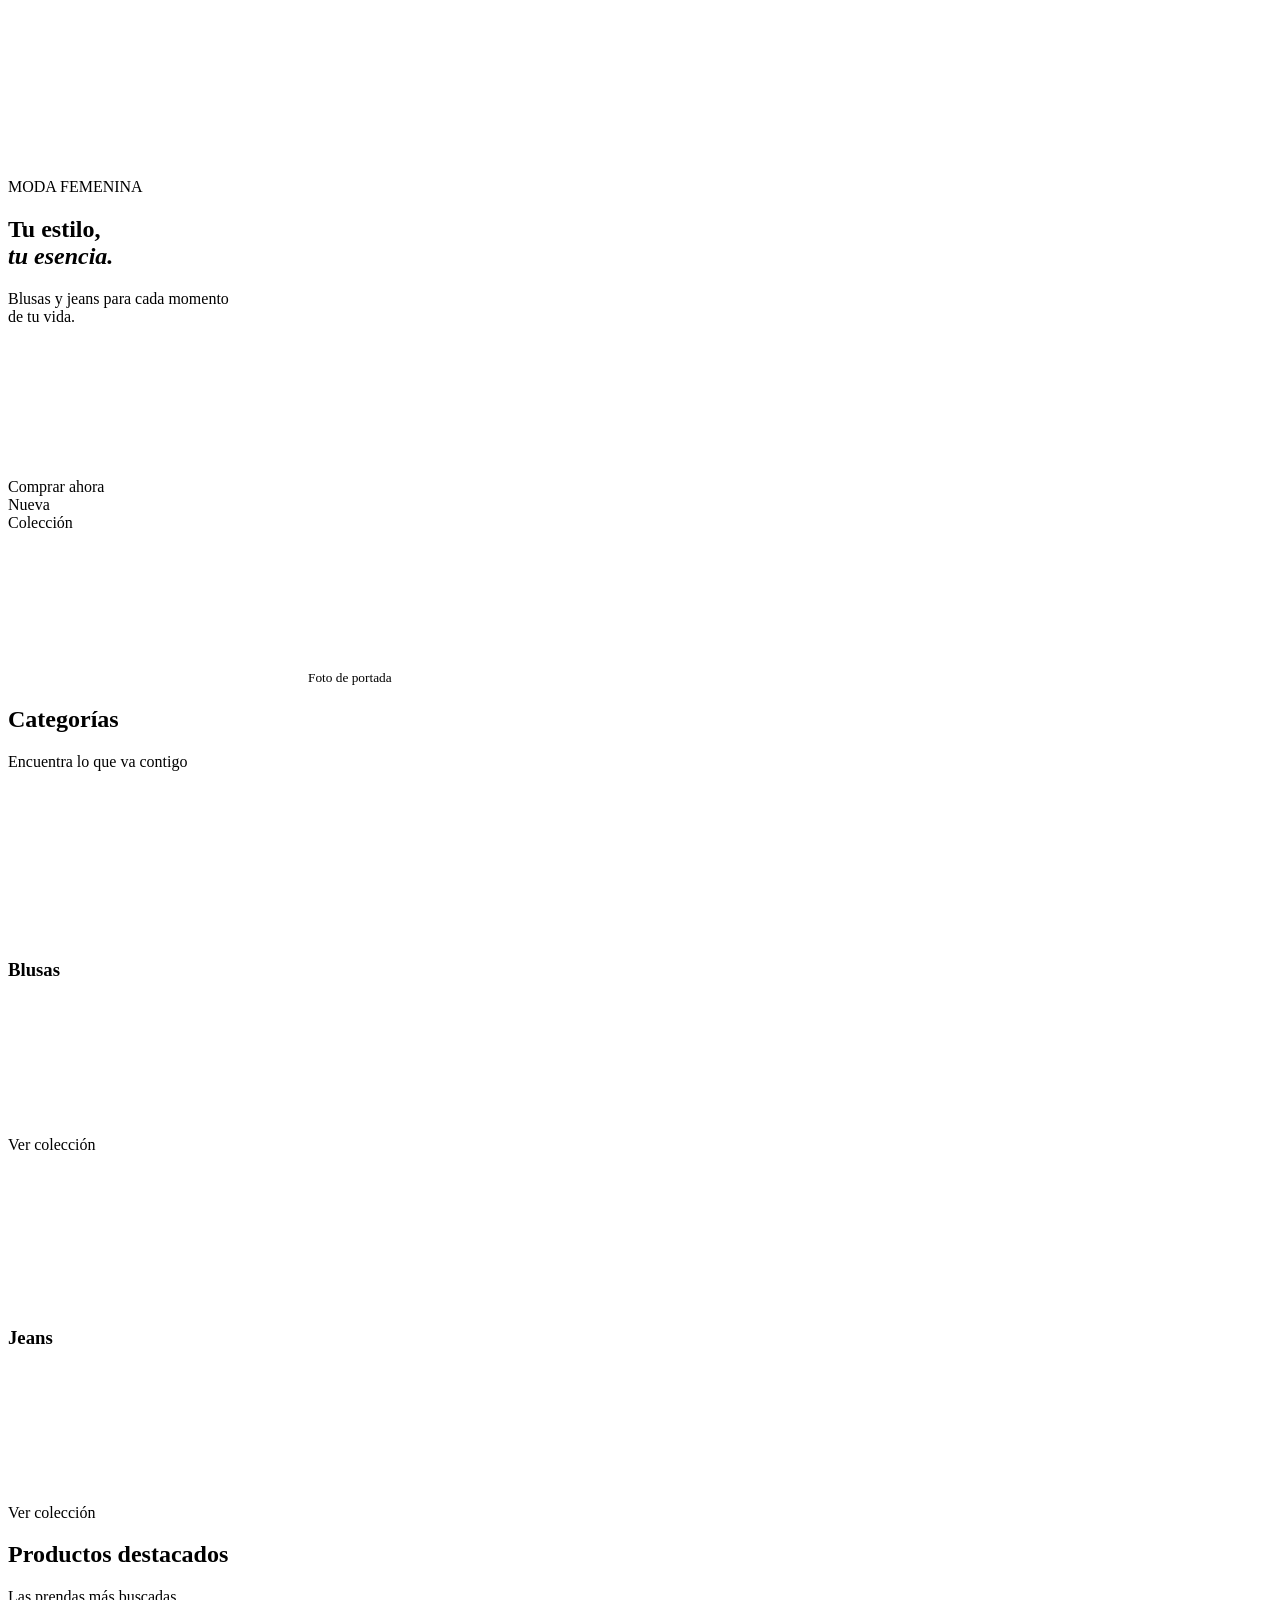
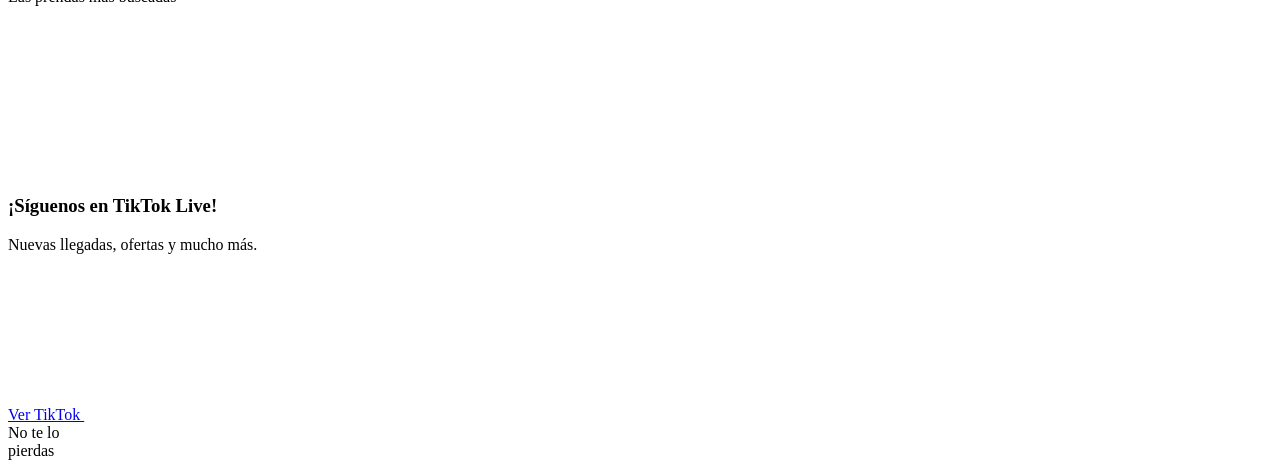
<file: TiendaDayany-actualizado/TiendaDayany-main/grace-by-dayany/target/classes/templates/index.html>
<!DOCTYPE html>
<html lang="es" xmlns:th="http://www.thymeleaf.org">
<head th:replace="~{fragments/layout :: head('Tu estilo, tu esencia')}"></head>
<body>
<svg th:replace="~{fragments/layout :: iconos}"></svg>
<header th:replace="~{fragments/layout :: header(${activo})}"></header>

<main>
    <section class="hero">
        <div class="wrap hero-in">
            <div class="hero-txt">
                <p class="eyebrow">MODA FEMENINA</p>
                <h1>Tu estilo,<br><em>tu esencia.</em></h1>
                <p class="hero-sub">Blusas y jeans para cada momento<br>de tu vida.</p>
                <a th:href="@{/catalogo}" class="btn-primary">Comprar ahora <svg class="ic ic-sm"><use href="#i-arrow-right"/></svg></a>
            </div>
            <div class="hero-img">
                <span class="script hero-script">Nueva<br>Colección</span>
                <div class="hero-arco"><svg class="ic"><use href="#i-hanger"/></svg><small>Foto de portada</small></div>
            </div>
        </div>
    </section>

    <div class="wrap">
        <div th:replace="~{fragments/layout :: beneficios}"></div>

        <h2 class="titulo-seccion"><span>Categorías</span></h2>
        <p class="sub-seccion">Encuentra lo que va contigo</p>
        <div class="categorias">
            <a class="cat cat-blusas" th:href="@{/blusas}">
                <div class="cat-foto"><svg class="ic"><use href="#i-hanger"/></svg></div>
                <div class="cat-info"><h3>Blusas</h3><span class="btn-outline-sm">Ver colección <svg class="ic ic-sm"><use href="#i-arrow-right"/></svg></span></div>
            </a>
            <a class="cat cat-jeans" th:href="@{/jeans}">
                <div class="cat-foto"><svg class="ic"><use href="#i-hanger"/></svg></div>
                <div class="cat-info"><h3>Jeans</h3><span class="btn-outline-sm">Ver colección <svg class="ic ic-sm"><use href="#i-arrow-right"/></svg></span></div>
            </a>
        </div>

        <h2 class="titulo-seccion"><span>Productos destacados</span></h2>
        <p class="sub-seccion">Las prendas más buscadas</p>
        <div class="grid grid-6">
            <th:block th:each="p : ${destacados}">
                <article th:replace="~{fragments/layout :: card(${p})}"></article>
            </th:block>
        </div>

        <section class="banner-tiktok">
            <span class="tt-ico"><svg class="ic"><use href="#i-tiktok"/></svg></span>
            <div>
                <h3>¡Síguenos en TikTok Live!</h3>
                <p>Nuevas llegadas, ofertas y mucho más.</p>
                <a class="btn-primary btn-sm" href="https://www.tiktok.com/" target="_blank" rel="noopener">Ver TikTok <svg class="ic ic-sm"><use href="#i-arrow-right"/></svg></a>
            </div>
            <span class="script">No te lo<br>pierdas</span>
        </section>
    </div>
</main>

<footer th:replace="~{fragments/layout :: footer}"></footer>
<div class="toast" id="toast" role="status"></div>
<script th:src="@{/js/grace.js}"></script>
</body>
</html>
</file>
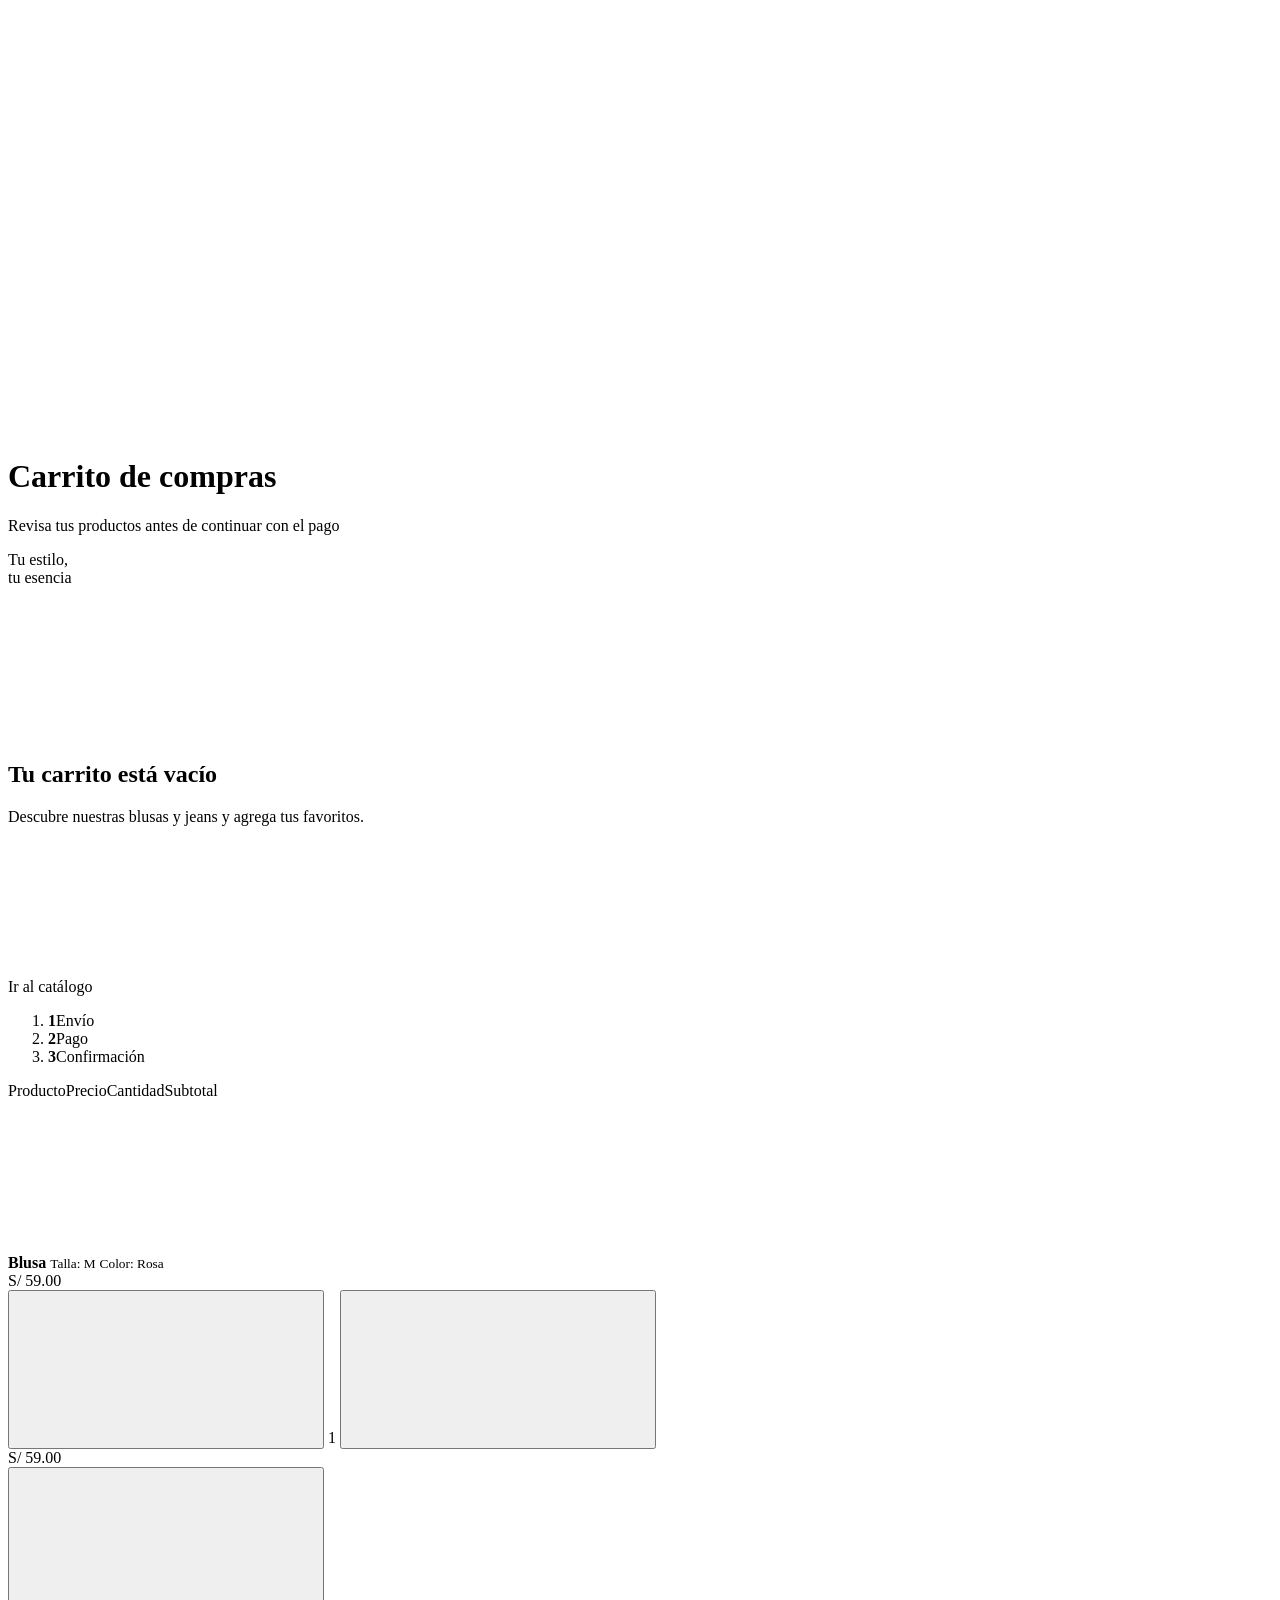
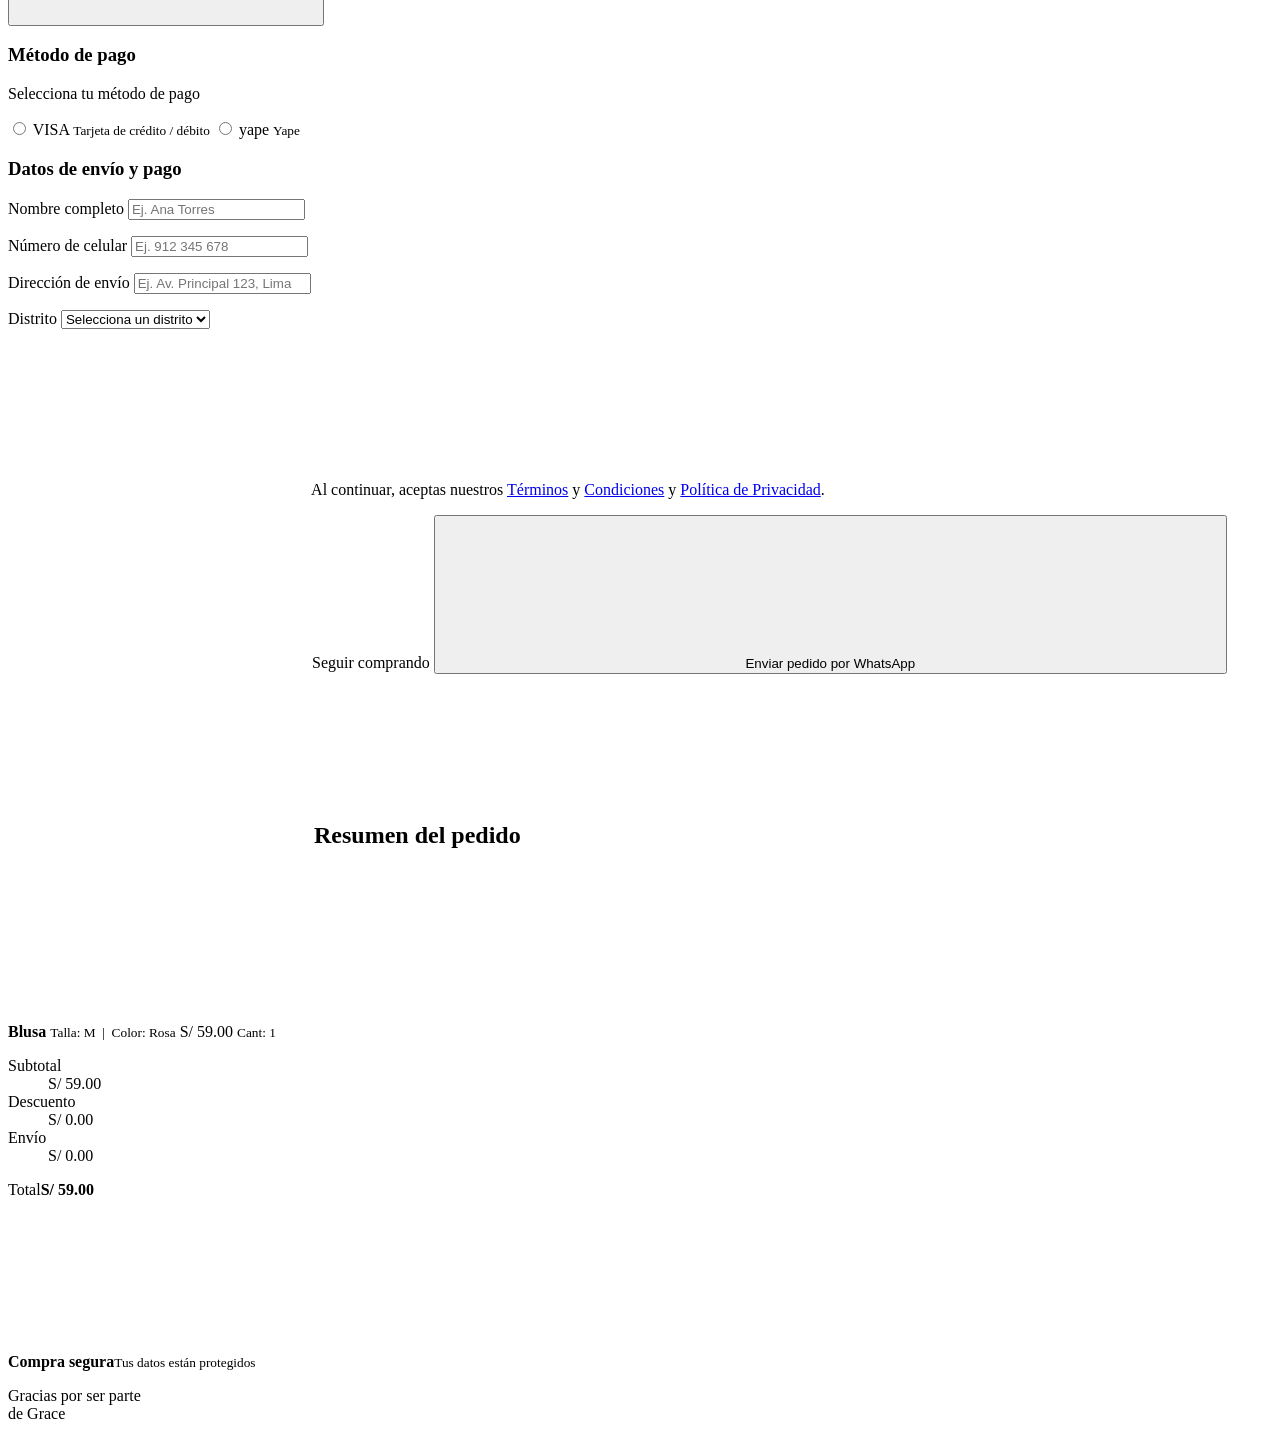
<file: TiendaDayany-actualizado/TiendaDayany-main/grace-by-dayany/target/classes/templates/carrito.html>
<!DOCTYPE html>
<html lang="es" xmlns:th="http://www.thymeleaf.org">
<head th:replace="~{fragments/layout :: head('Carrito de compras')}"></head>
<body>
<svg th:replace="~{fragments/layout :: iconos}"></svg>
<header th:replace="~{fragments/layout :: header(${activo})}"></header>

<main class="wrap">
    <div class="carrito-titulo">
        <a th:href="@{/catalogo}" class="volver" aria-label="Volver al catálogo"><svg class="ic ic-lg"><use href="#i-arrow-left"/></svg></a>
        <div>
            <h1>Carrito de compras <svg class="ic ic-heart-title"><use href="#i-heart"/></svg></h1>
            <p>Revisa tus productos antes de continuar con el pago</p>
        </div>
        <span class="script script-der">Tu estilo,<br>tu esencia</span>
    </div>

    <div class="vacio vacio-carrito" th:if="${carrito.vacio}">
        <svg class="ic ic-xl"><use href="#i-bag"/></svg>
        <h2>Tu carrito está vacío</h2>
        <p>Descubre nuestras blusas y jeans y agrega tus favoritos.</p>
        <a th:href="@{/catalogo}" class="btn-primary">Ir al catálogo <svg class="ic ic-sm"><use href="#i-arrow-right"/></svg></a>
    </div>

    <div class="carrito-layout" th:unless="${carrito.vacio}">
        <section class="panel">
            <ol class="pasos">
                <li class="paso activo"><b>1</b><span>Envío</span></li>
                <li class="paso"><b>2</b><span>Pago</span></li>
                <li class="paso"><b>3</b><span>Confirmación</span></li>
            </ol>

            <div class="tabla">
                <div class="tabla-cab"><span>Producto</span><span>Precio</span><span>Cantidad</span><span>Subtotal</span><span></span></div>
                <div class="tabla-fila" th:each="it, st : ${carrito.items}">
                    <div class="t-prod">
                        <div class="miniatura" th:style="'--c:' + ${it.colorHex}">
                            <img th:if="${it.imagen != null}" th:src="@{${it.imagen}}" th:alt="${it.nombre}">
                            <svg th:unless="${it.imagen != null}" class="ic"><use href="#i-hanger"/></svg>
                        </div>
                        <div>
                            <strong th:text="${it.nombre}">Blusa</strong>
                            <small>Talla: <span th:text="${it.talla}">M</span></small>
                            <small>Color: <span th:text="${it.color}">Rosa</span></small>
                        </div>
                    </div>
                    <div class="t-precio" th:text="'S/ ' + ${#numbers.formatDecimal(it.precio,1,2,'POINT')}">S/ 59.00</div>
                    <form th:action="@{/carrito/cambiar}" method="post" class="qty">
                        <input type="hidden" name="indice" th:value="${st.index}">
                        <button type="submit" name="delta" value="-1" aria-label="Menos"><svg class="ic ic-sm"><use href="#i-minus"/></svg></button>
                        <span th:text="${it.cantidad}">1</span>
                        <button type="submit" name="delta" value="1" aria-label="Más"><svg class="ic ic-sm"><use href="#i-plus"/></svg></button>
                    </form>
                    <div class="t-sub" th:text="'S/ ' + ${#numbers.formatDecimal(it.subtotal,1,2,'POINT')}">S/ 59.00</div>
                    <form th:action="@{/carrito/eliminar}" method="post">
                        <input type="hidden" name="indice" th:value="${st.index}">
                        <button type="submit" class="btn-trash" aria-label="Quitar producto"><svg class="ic"><use href="#i-trash"/></svg></button>
                    </form>
                </div>
            </div>

            <form th:action="@{/carrito/enviar}" method="post" th:object="${pedido}" novalidate>
                <h3 class="h-sec">Método de pago</h3>
                <p class="ayuda">Selecciona tu método de pago</p>
                <div class="metodos">
                    <label class="metodo">
                        <input type="radio" th:field="*{metodoPago}" value="Visa">
                        <span class="m-radio"></span>
                        <span class="m-logo m-visa">VISA</span>
                        <small>Tarjeta de crédito / débito</small>
                    </label>
                    <label class="metodo">
                        <input type="radio" th:field="*{metodoPago}" value="Yape">
                        <span class="m-radio"></span>
                        <span class="m-logo m-yape">yape</span>
                        <small>Yape</small>
                    </label>
                </div>
                <p class="error" th:if="${#fields.hasErrors('metodoPago')}" th:errors="*{metodoPago}"></p>

                <h3 class="h-sec">Datos de envío y pago</h3>
                <div class="form-grid">
                    <div class="campo" th:classappend="${#fields.hasErrors('nombre')} ? 'tiene-error'">
                        <label for="nombre">Nombre completo</label>
                        <input id="nombre" type="text" th:field="*{nombre}" placeholder="Ej. Ana Torres" autocomplete="name">
                        <p class="error" th:if="${#fields.hasErrors('nombre')}" th:errors="*{nombre}"></p>
                    </div>
                    <div class="campo" th:classappend="${#fields.hasErrors('celular')} ? 'tiene-error'">
                        <label for="celular">Número de celular</label>
                        <input id="celular" type="tel" th:field="*{celular}" placeholder="Ej. 912 345 678" autocomplete="tel">
                        <p class="error" th:if="${#fields.hasErrors('celular')}" th:errors="*{celular}"></p>
                    </div>
                    <div class="campo" th:classappend="${#fields.hasErrors('direccion')} ? 'tiene-error'">
                        <label for="direccion">Dirección de envío</label>
                        <input id="direccion" type="text" th:field="*{direccion}" placeholder="Ej. Av. Principal 123, Lima" autocomplete="street-address">
                        <p class="error" th:if="${#fields.hasErrors('direccion')}" th:errors="*{direccion}"></p>
                    </div>
                    <div class="campo" th:classappend="${#fields.hasErrors('distrito')} ? 'tiene-error'">
                        <label for="distrito">Distrito</label>
                        <select id="distrito" th:field="*{distrito}">
                            <option value="">Selecciona un distrito</option>
                            <option th:each="d : ${distritos}" th:value="${d}" th:text="${d}">Los Olivos</option>
                        </select>
                        <p class="error" th:if="${#fields.hasErrors('distrito')}" th:errors="*{distrito}"></p>
                    </div>
                </div>

                <p class="legal"><svg class="ic ic-sm"><use href="#i-lock"/></svg> Al continuar, aceptas nuestros <a href="#">Términos</a> y <a href="#">Condiciones</a> y <a href="#">Política de Privacidad</a>.</p>

                <div class="acciones-form">
                    <a th:href="@{/catalogo}" class="btn-outline"><svg class="ic ic-sm"><use href="#i-arrow-left"/></svg> Seguir comprando</a>
                    <button type="submit" class="btn-primary btn-wa"><svg class="ic"><use href="#i-whatsapp"/></svg> Enviar pedido por WhatsApp <svg class="ic ic-sm"><use href="#i-arrow-right"/></svg></button>
                </div>
            </form>
        </section>

        <aside class="panel resumen">
            <h2><svg class="ic ic-lg"><use href="#i-bag"/></svg> Resumen del pedido</h2>
            <div class="res-item" th:each="it : ${carrito.items}">
                <div class="miniatura" th:style="'--c:' + ${it.colorHex}">
                    <img th:if="${it.imagen != null}" th:src="@{${it.imagen}}" th:alt="${it.nombre}">
                    <svg th:unless="${it.imagen != null}" class="ic"><use href="#i-hanger"/></svg>
                </div>
                <div>
                    <strong th:text="${it.nombre}">Blusa</strong>
                    <small>Talla: <span th:text="${it.talla}">M</span> &nbsp;|&nbsp; Color: <span th:text="${it.color}">Rosa</span></small>
                    <span class="rosa" th:text="'S/ ' + ${#numbers.formatDecimal(it.precio,1,2,'POINT')}">S/ 59.00</span>
                    <small>Cant: <span th:text="${it.cantidad}">1</span></small>
                </div>
            </div>
            <dl class="totales">
                <dt>Subtotal</dt><dd th:text="'S/ ' + ${#numbers.formatDecimal(carrito.subtotal,1,2,'POINT')}">S/ 59.00</dd>
                <dt>Descuento</dt><dd th:text="'S/ ' + ${#numbers.formatDecimal(carrito.descuento,1,2,'POINT')}">S/ 0.00</dd>
                <dt>Envío</dt><dd th:text="'S/ ' + ${#numbers.formatDecimal(carrito.envio,1,2,'POINT')}">S/ 0.00</dd>
            </dl>
            <div class="total"><span>Total</span><strong th:text="'S/ ' + ${#numbers.formatDecimal(carrito.total,1,2,'POINT')}">S/ 59.00</strong></div>
            <div class="segura"><svg class="ic ic-lg"><use href="#i-shield"/></svg><div><strong>Compra segura</strong><small>Tus datos están protegidos</small></div></div>
            <p class="script gracias">Gracias por ser parte<br>de Grace</p>
        </aside>
    </div>
</main>

<footer th:replace="~{fragments/layout :: footer}"></footer>
<div class="toast" id="toast" role="status"></div>
<script th:src="@{/js/grace.js}"></script>
</body>
</html>
</file>
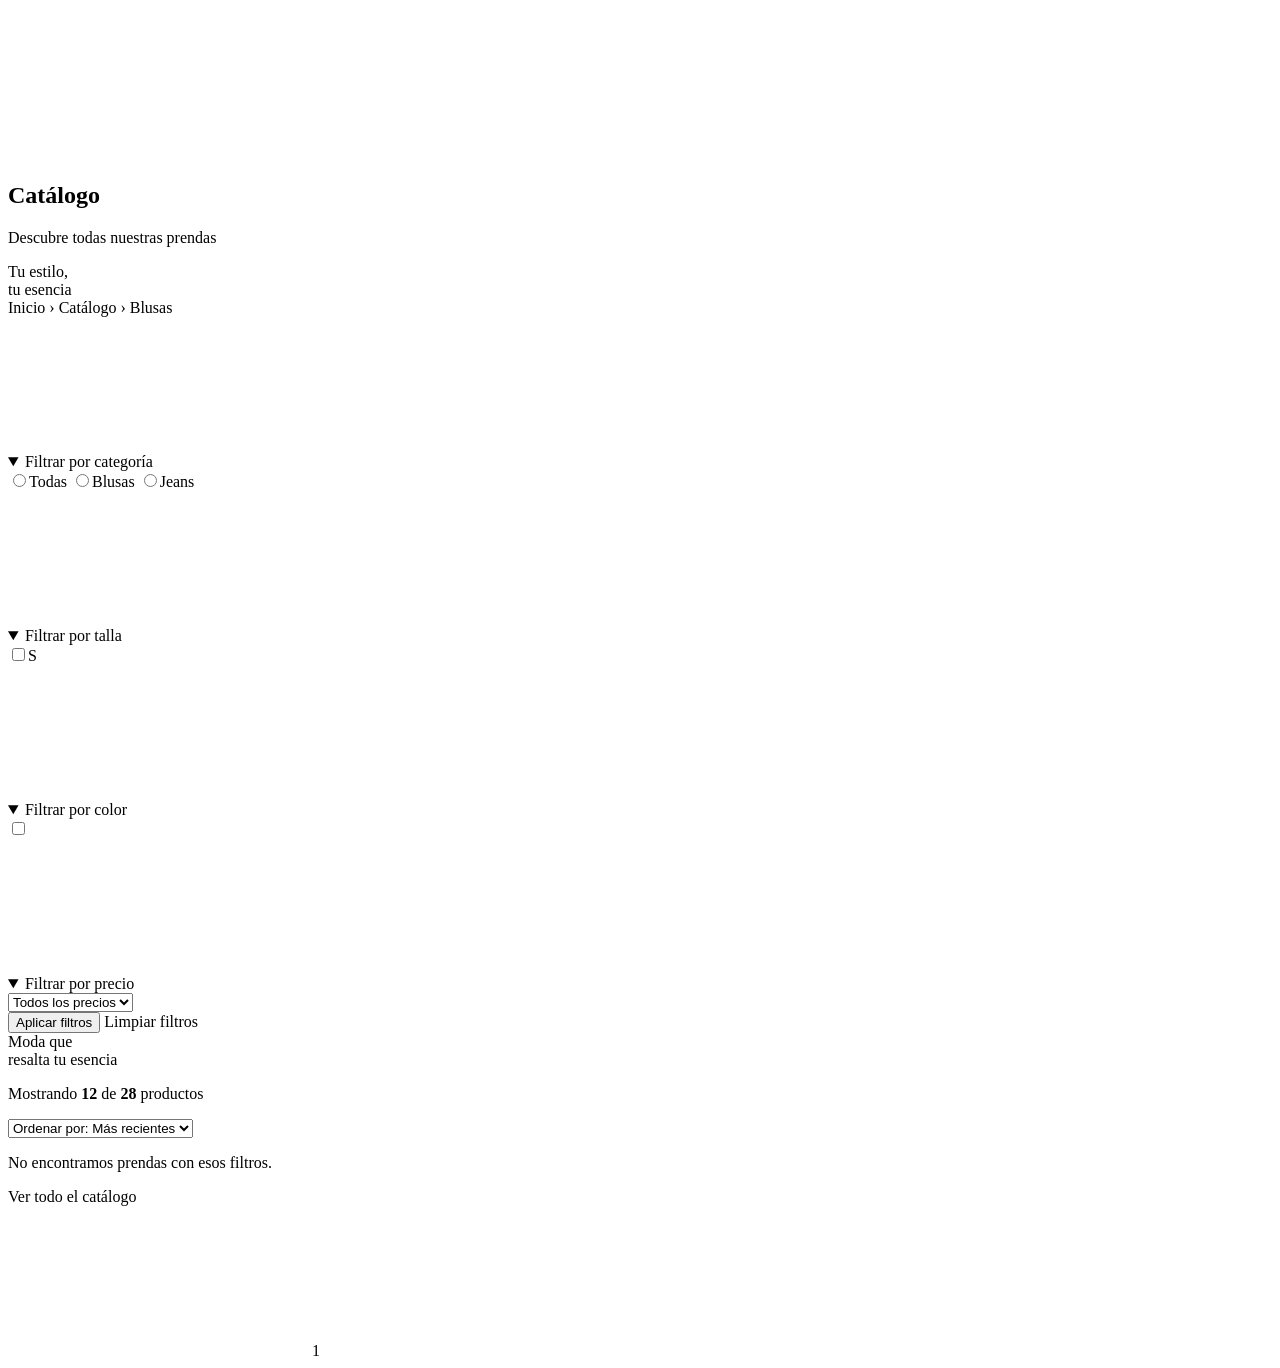
<file: TiendaDayany-actualizado/TiendaDayany-main/grace-by-dayany/target/classes/templates/catalogo.html>
<!DOCTYPE html>
<html lang="es" xmlns:th="http://www.thymeleaf.org">
<head th:replace="~{fragments/layout :: head('Catálogo')}"></head>
<body>
<svg th:replace="~{fragments/layout :: iconos}"></svg>
<header th:replace="~{fragments/layout :: header(${activo})}"></header>

<main>
    <section class="banner-cat">
        <div class="wrap banner-in">
            <div>
                <h1 th:text="${categoria == '' ? 'Catálogo' : categoria}">Catálogo</h1>
                <p>Descubre todas nuestras prendas</p>
            </div>
            <span class="script">Tu estilo,<br>tu esencia</span>
        </div>
    </section>

    <div class="wrap">
        <nav class="migas" aria-label="Ruta">
            <a th:href="@{/}">Inicio</a> <span>›</span> <a th:href="@{/catalogo}">Catálogo</a>
            <th:block th:if="${categoria != ''}"><span>›</span> <span th:text="${categoria}">Blusas</span></th:block>
        </nav>

        <div class="cat-layout">
            <aside class="filtros">
                <form th:action="@{/catalogo}" method="get" id="form-filtros">
                    <input type="hidden" name="orden" th:value="${orden}">
                    <input type="hidden" name="q" th:value="${q}" th:if="${q != ''}">

                    <details class="filtro" open>
                        <summary>Filtrar por categoría <svg class="ic ic-sm"><use href="#i-chev-down"/></svg></summary>
                        <label class="chk"><input type="radio" name="categoria" value="" th:checked="${categoria == ''}"><span>Todas</span></label>
                        <label class="chk"><input type="radio" name="categoria" value="Blusas" th:checked="${categoria == 'Blusas'}"><span>Blusas</span></label>
                        <label class="chk"><input type="radio" name="categoria" value="Jeans" th:checked="${categoria == 'Jeans'}"><span>Jeans</span></label>
                    </details>

                    <details class="filtro" open>
                        <summary>Filtrar por talla <svg class="ic ic-sm"><use href="#i-chev-down"/></svg></summary>
                        <label class="chk" th:each="t : ${tallasDisponibles}">
                            <input type="checkbox" name="talla" th:value="${t}" th:checked="${tallasSel.contains(t)}"><span th:text="${t}">S</span>
                        </label>
                    </details>

                    <details class="filtro" open>
                        <summary>Filtrar por color <svg class="ic ic-sm"><use href="#i-chev-down"/></svg></summary>
                        <div class="swatches">
                            <label class="sw" th:each="c : ${coloresDisponibles}" th:title="${c.nombre}">
                                <input type="checkbox" name="color" th:value="${c.nombre}" th:checked="${coloresSel.contains(c.nombre)}">
                                <span th:style="'background:' + ${c.hex}"></span>
                            </label>
                        </div>
                    </details>

                    <details class="filtro" open>
                        <summary>Filtrar por precio <svg class="ic ic-sm"><use href="#i-chev-down"/></svg></summary>
                        <select name="precio" class="select">
                            <option value="" th:selected="${precio == ''}">Todos los precios</option>
                            <option value="0-60" th:selected="${precio == '0-60'}">Hasta S/ 60</option>
                            <option value="60-90" th:selected="${precio == '60-90'}">S/ 60 – S/ 90</option>
                            <option value="90+" th:selected="${precio == '90+'}">Más de S/ 90</option>
                        </select>
                    </details>

                    <button type="submit" class="btn-primary btn-sm btn-aplicar">Aplicar filtros</button>
                    <a th:href="@{/catalogo}" class="limpiar">Limpiar filtros</a>
                </form>
                <div class="frase-rosa"><span class="script">Moda que<br>resalta tu esencia</span></div>
            </aside>

            <section>
                <div class="barra-orden">
                    <p>Mostrando <strong th:text="${resultado.productos.size()}">12</strong> de <strong th:text="${resultado.total}">28</strong> productos</p>
                    <form th:action="@{/catalogo}" method="get" id="form-orden">
                        <input type="hidden" name="categoria" th:value="${categoria}">
                        <input type="hidden" name="precio" th:value="${precio}">
                        <input type="hidden" name="q" th:value="${q}">
                        <input type="hidden" name="talla" th:each="t : ${tallasSel}" th:value="${t}">
                        <input type="hidden" name="color" th:each="c : ${coloresSel}" th:value="${c}">
                        <select name="orden" class="select select-orden" aria-label="Ordenar por">
                            <option value="recientes" th:selected="${orden == 'recientes'}">Ordenar por: Más recientes</option>
                            <option value="precio_asc" th:selected="${orden == 'precio_asc'}">Precio: menor a mayor</option>
                            <option value="precio_desc" th:selected="${orden == 'precio_desc'}">Precio: mayor a menor</option>
                            <option value="nombre" th:selected="${orden == 'nombre'}">Nombre (A–Z)</option>
                        </select>
                    </form>
                </div>

                <div class="vacio" th:if="${resultado.total == 0}">
                    <p>No encontramos prendas con esos filtros.</p>
                    <a th:href="@{/catalogo}" class="btn-primary btn-sm">Ver todo el catálogo</a>
                </div>

                <div class="grid grid-4" th:if="${resultado.total > 0}">
                    <th:block th:each="p : ${resultado.productos}">
                        <article th:replace="~{fragments/layout :: card(${p})}"></article>
                    </th:block>
                </div>

                <nav class="paginacion" th:if="${resultado.paginas > 1}" aria-label="Paginación">
                    <a th:if="${resultado.pagina > 1}" th:href="@{/catalogo(categoria=${categoria},talla=${tallasSel},color=${coloresSel},precio=${precio},q=${q},orden=${orden},page=${resultado.pagina - 1})}" aria-label="Anterior"><svg class="ic ic-sm"><use href="#i-chev-left"/></svg></a>
                    <a th:each="n : ${#numbers.sequence(1, resultado.paginas)}" th:text="${n}"
                       th:classappend="${n == resultado.pagina} ? 'activa'"
                       th:href="@{/catalogo(categoria=${categoria},talla=${tallasSel},color=${coloresSel},precio=${precio},q=${q},orden=${orden},page=${n})}">1</a>
                    <a th:if="${resultado.pagina < resultado.paginas}" th:href="@{/catalogo(categoria=${categoria},talla=${tallasSel},color=${coloresSel},precio=${precio},q=${q},orden=${orden},page=${resultado.pagina + 1})}" aria-label="Siguiente"><svg class="ic ic-sm"><use href="#i-chev-right"/></svg></a>
                </nav>
            </section>
        </div>
    </div>
</main>

<footer th:replace="~{fragments/layout :: footer}"></footer>
<div class="toast" id="toast" role="status"></div>
<script th:src="@{/js/grace.js}"></script>
</body>
</html>
</file>
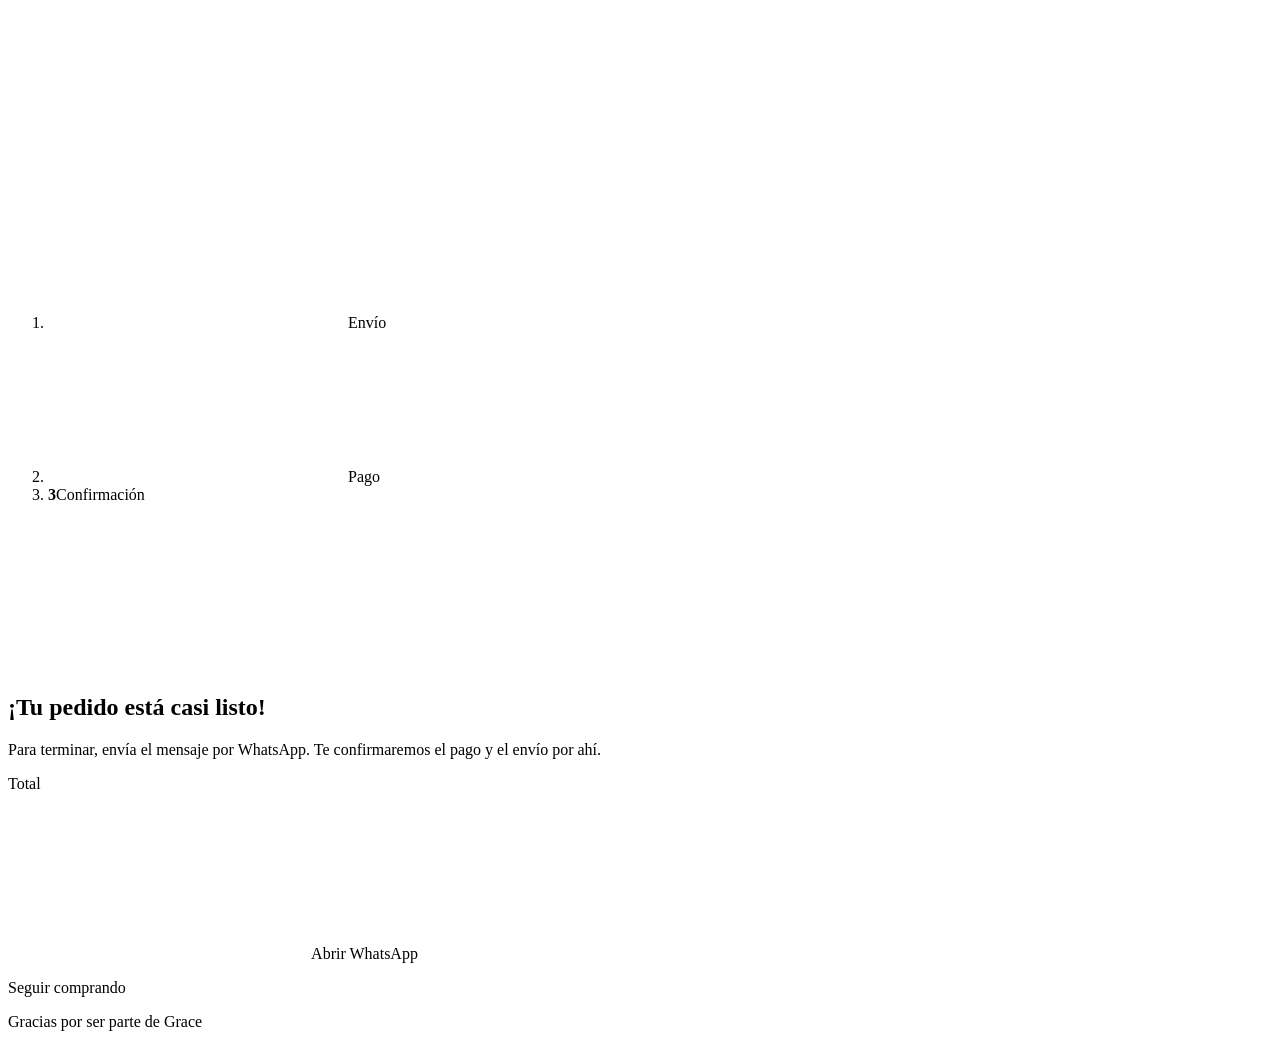
<file: TiendaDayany-actualizado/TiendaDayany-main/grace-by-dayany/target/classes/templates/confirmado.html>
<!DOCTYPE html>
<html lang="es" xmlns:th="http://www.thymeleaf.org">
<head th:replace="~{fragments/layout :: head('Pedido listo')}"></head>
<body>
<svg th:replace="~{fragments/layout :: iconos}"></svg>
<header th:replace="~{fragments/layout :: header(${activo})}"></header>
<main class="wrap">
    <section class="panel confirmacion">
        <ol class="pasos">
            <li class="paso hecho"><b><svg class="ic ic-sm"><use href="#i-check"/></svg></b><span>Envío</span></li>
            <li class="paso hecho"><b><svg class="ic ic-sm"><use href="#i-check"/></svg></b><span>Pago</span></li>
            <li class="paso activo"><b>3</b><span>Confirmación</span></li>
        </ol>
        <svg class="ic ic-xl rosa"><use href="#i-whatsapp"/></svg>
        <h1>¡Tu pedido está casi listo!</h1>
        <p>Para terminar, envía el mensaje por WhatsApp. Te confirmaremos el pago y el envío por ahí.</p>
        <p class="rosa total-conf" th:text="'Total: S/ ' + ${#numbers.formatDecimal(totalPedido,1,2,'POINT')}">Total</p>
        <a th:href="${waUrl}" class="btn-primary btn-wa" id="btn-wa" target="_blank" rel="noopener"><svg class="ic"><use href="#i-whatsapp"/></svg> Abrir WhatsApp <svg class="ic ic-sm"><use href="#i-arrow-right"/></svg></a>
        <p><a th:href="@{/catalogo}" class="link-suave">Seguir comprando</a></p>
        <p class="script gracias">Gracias por ser parte de Grace</p>
    </section>
</main>
<footer th:replace="~{fragments/layout :: footer}"></footer>
<div class="toast" id="toast" role="status"></div>
<script th:src="@{/js/grace.js}"></script>
</body>
</html>
</file>
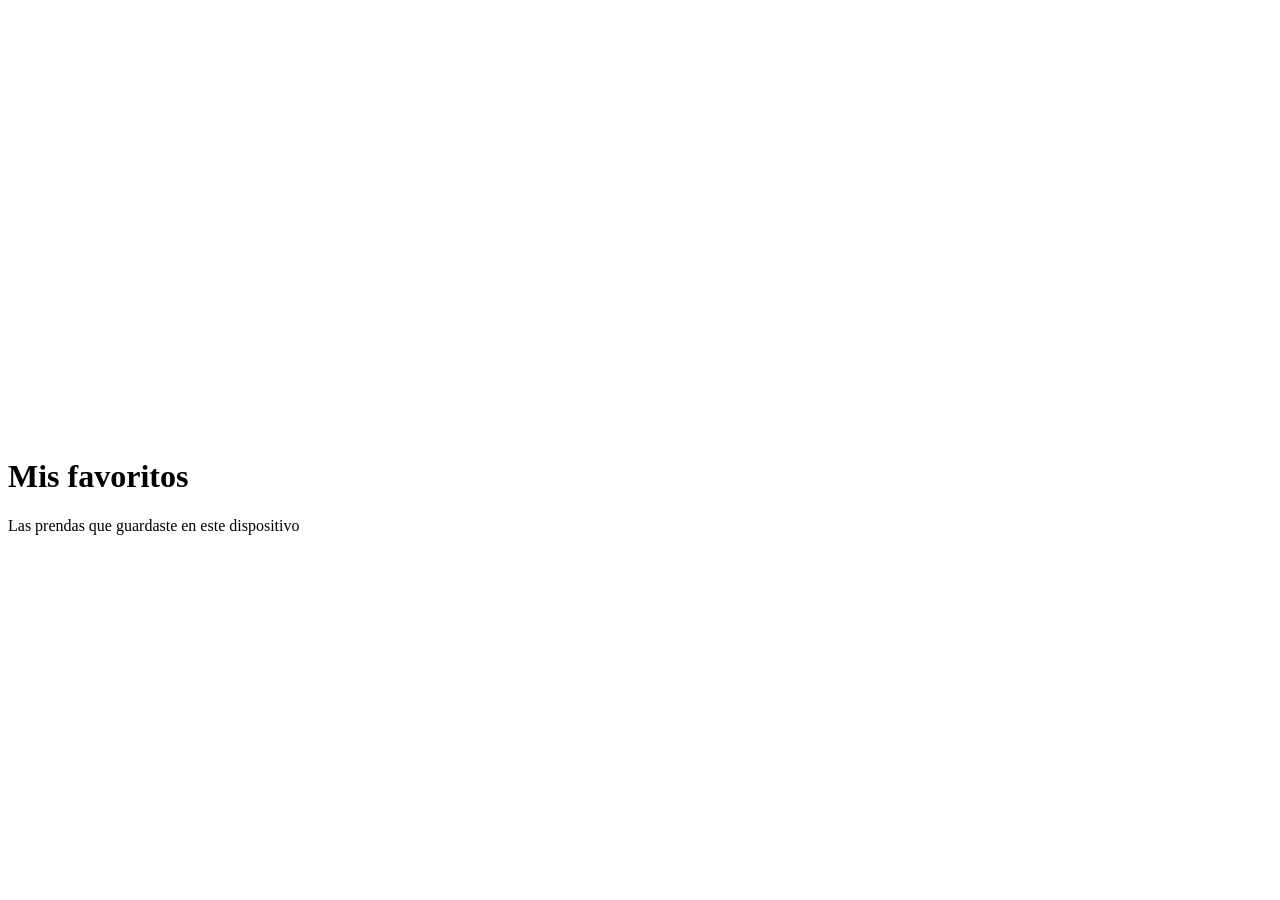
<file: TiendaDayany-actualizado/TiendaDayany-main/grace-by-dayany/target/classes/templates/favoritos.html>
<!DOCTYPE html>
<html lang="es" xmlns:th="http://www.thymeleaf.org">
<head th:replace="~{fragments/layout :: head('Mis favoritos')}"></head>
<body>
<svg th:replace="~{fragments/layout :: iconos}"></svg>
<header th:replace="~{fragments/layout :: header(${activo})}"></header>
<main class="wrap">
    <div class="carrito-titulo">
        <a th:href="@{/catalogo}" class="volver" aria-label="Volver"><svg class="ic ic-lg"><use href="#i-arrow-left"/></svg></a>
        <div><h1>Mis favoritos <svg class="ic ic-heart-title"><use href="#i-heart"/></svg></h1><p>Las prendas que guardaste en este dispositivo</p></div>
    </div>
    <div id="fav-lista" class="grid grid-4" th:attr="data-url=@{/favoritos/lista}"></div>
    <div class="vacio" id="fav-vacio" hidden>
        <p>Aún no tienes favoritos. Toca el corazón en cualquier prenda para guardarla.</p>
        <a th:href="@{/catalogo}" class="btn-primary btn-sm">Ver catálogo</a>
    </div>
</main>
<footer th:replace="~{fragments/layout :: footer}"></footer>
<div class="toast" id="toast" role="status"></div>
<script th:src="@{/js/grace.js}"></script>
</body>
</html>
</file>
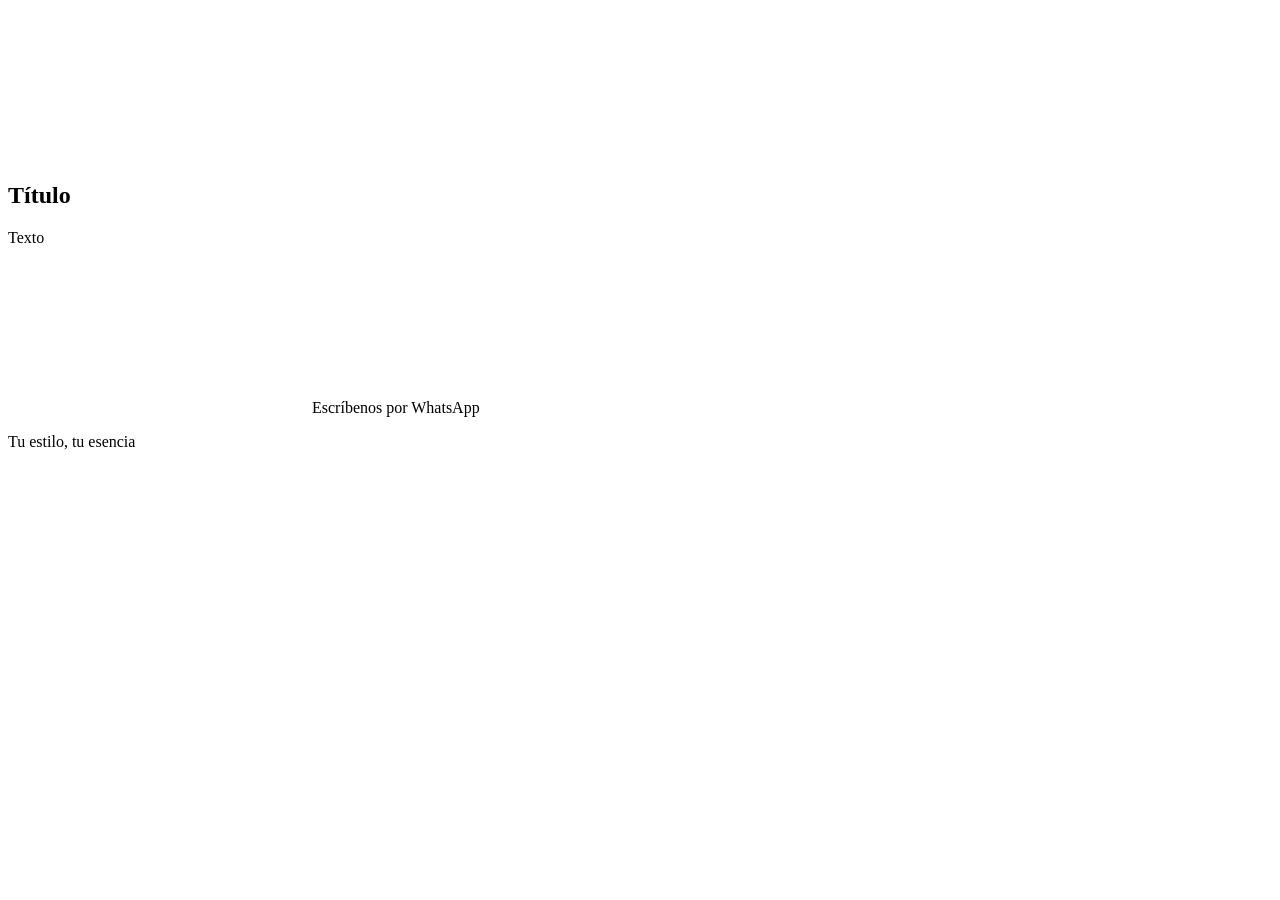
<file: TiendaDayany-actualizado/TiendaDayany-main/grace-by-dayany/target/classes/templates/pagina.html>
<!DOCTYPE html>
<html lang="es" xmlns:th="http://www.thymeleaf.org">
<head th:replace="~{fragments/layout :: head(${titulo})}"></head>
<body>
<svg th:replace="~{fragments/layout :: iconos}"></svg>
<header th:replace="~{fragments/layout :: header(${activo})}"></header>
<main class="wrap">
    <section class="panel pagina-info">
        <h1 th:text="${titulo}">Título</h1>
        <p th:text="${texto}">Texto</p>
        <a th:href="${waContacto}" class="btn-primary btn-wa" target="_blank" rel="noopener"><svg class="ic"><use href="#i-whatsapp"/></svg> Escríbenos por WhatsApp</a>
        <p class="script gracias">Tu estilo, tu esencia</p>
    </section>
</main>
<footer th:replace="~{fragments/layout :: footer}"></footer>
<div class="toast" id="toast" role="status"></div>
<script th:src="@{/js/grace.js}"></script>
</body>
</html>
</file>
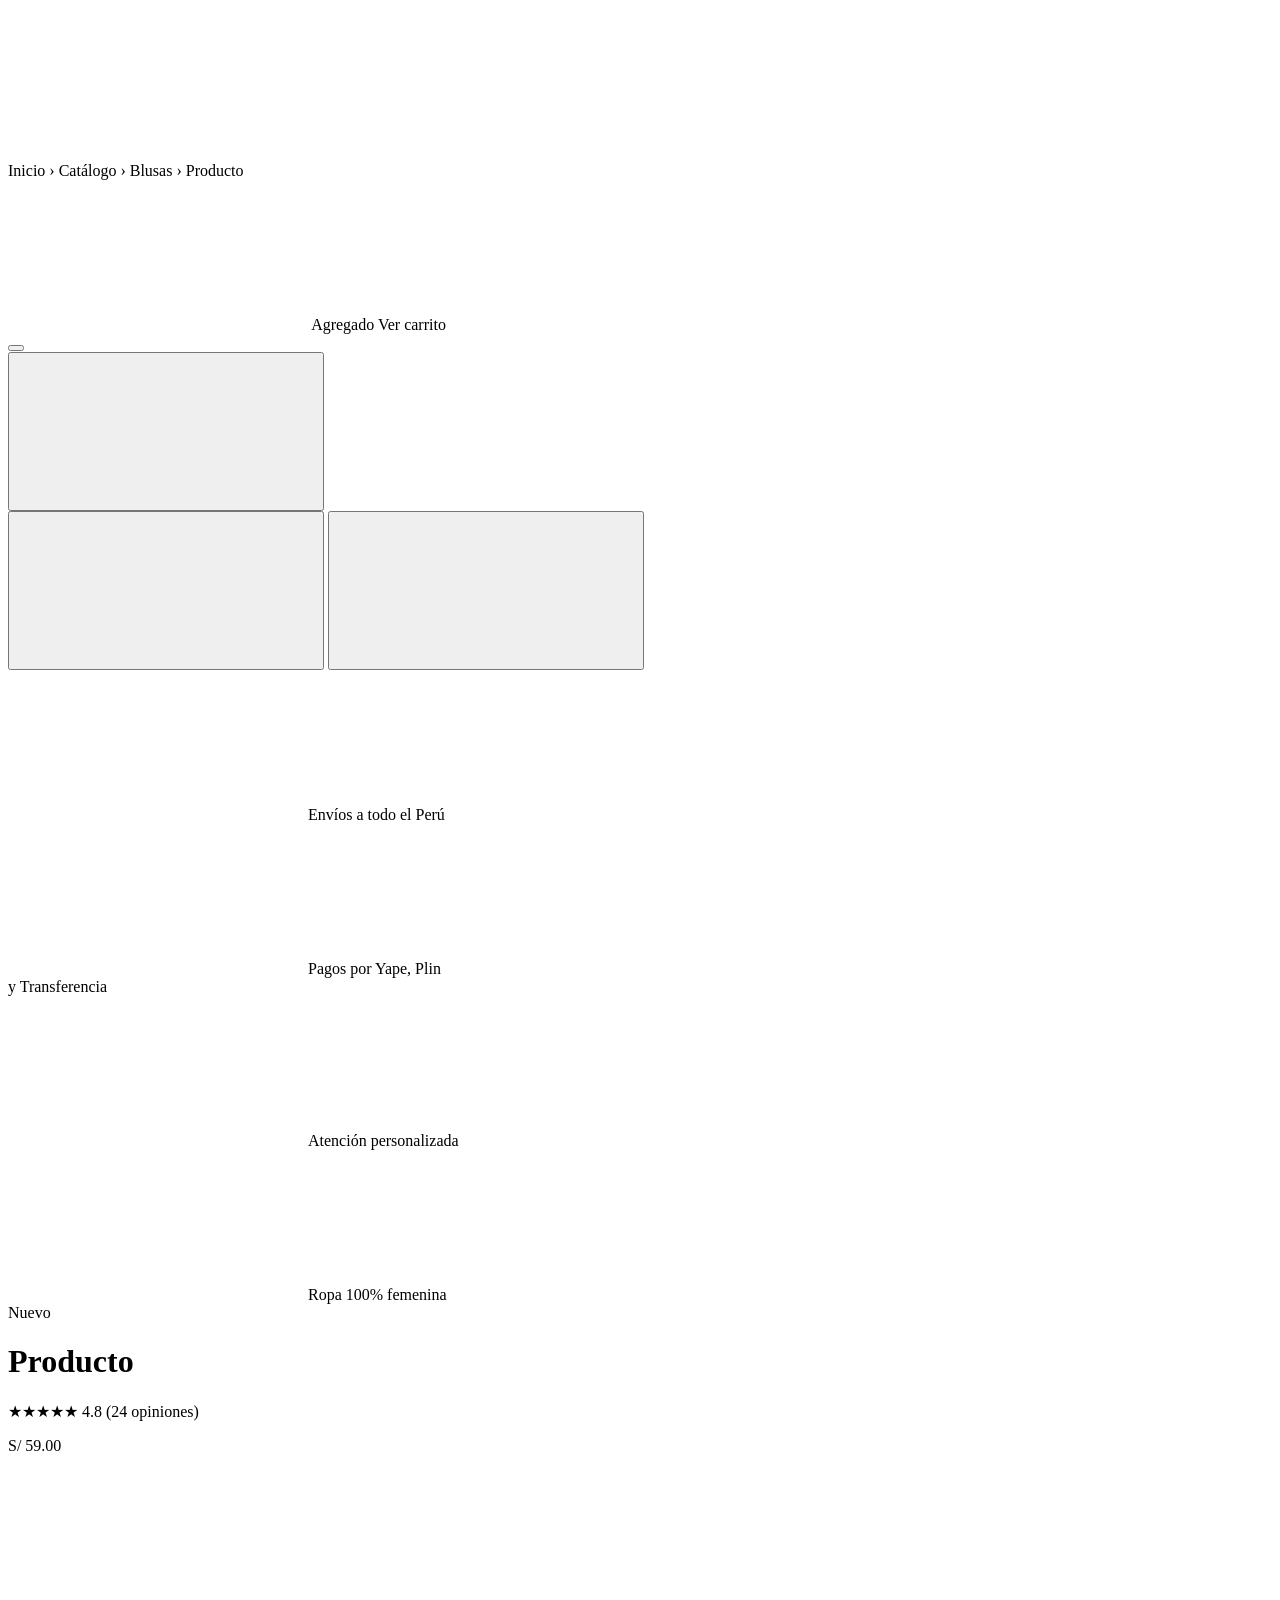
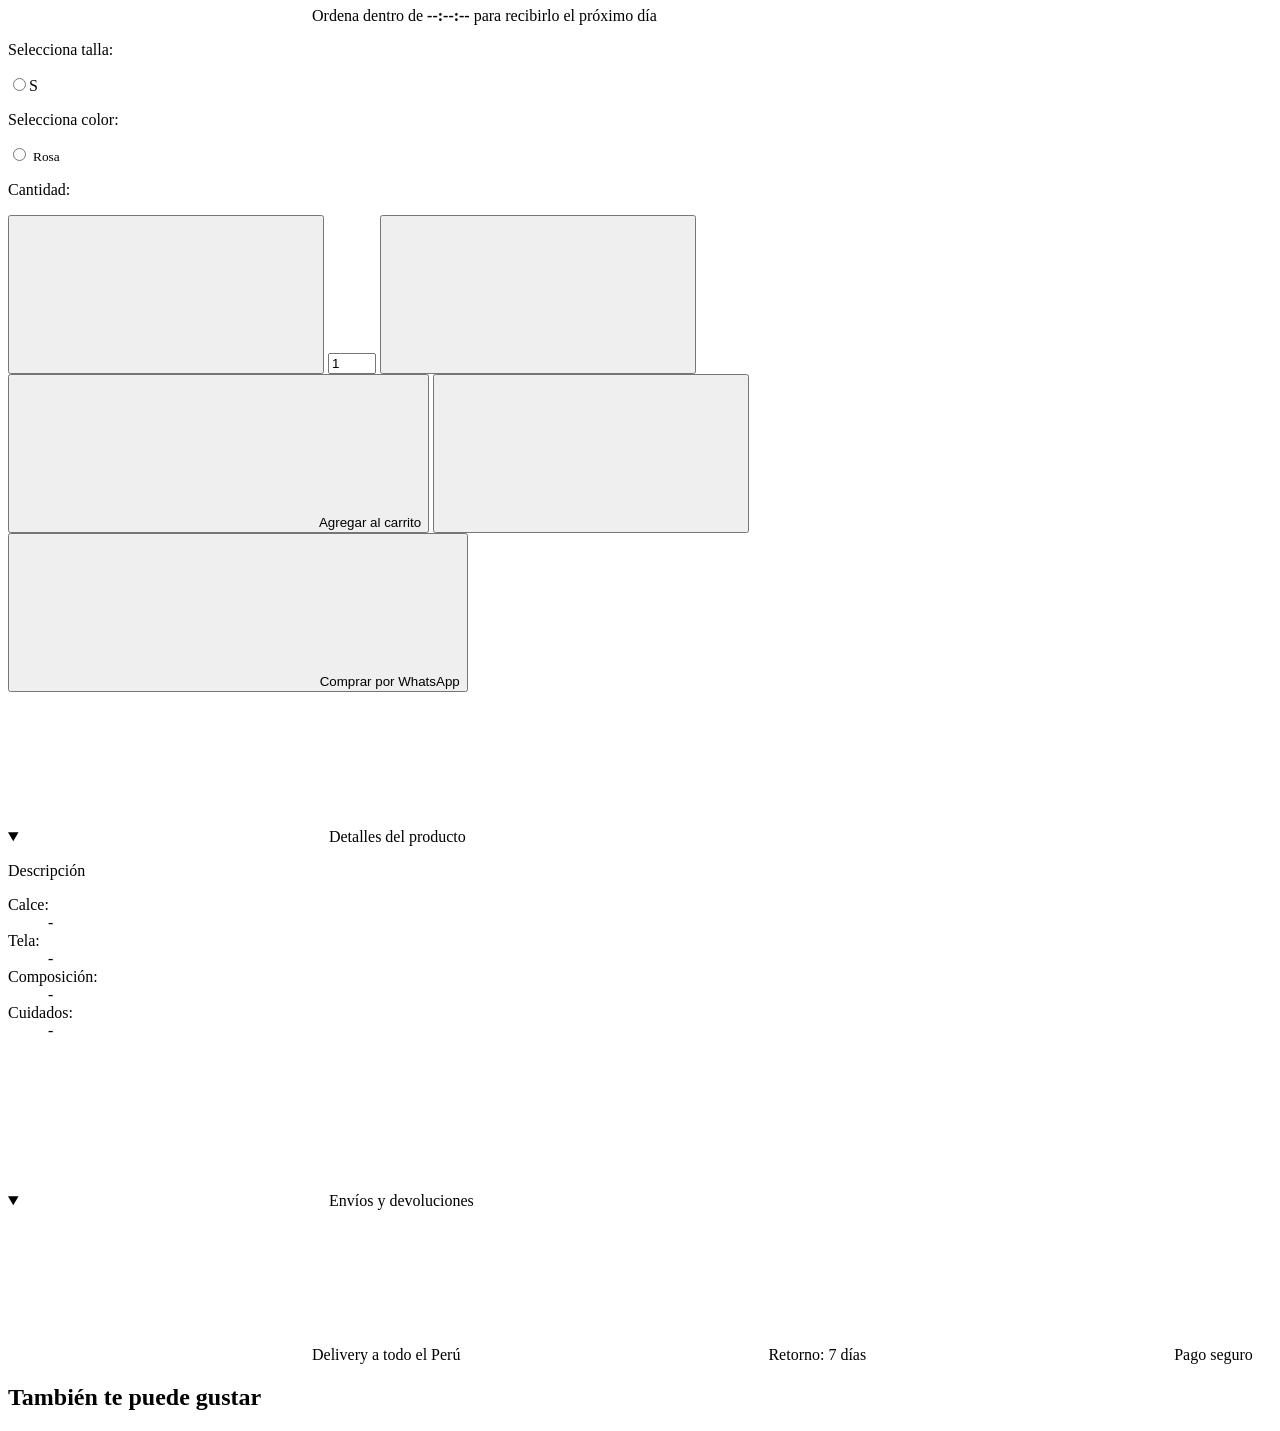
<file: TiendaDayany-actualizado/TiendaDayany-main/grace-by-dayany/target/classes/templates/producto.html>
<!DOCTYPE html>
<html lang="es" xmlns:th="http://www.thymeleaf.org">
<head th:replace="~{fragments/layout :: head(${p.nombre})}"></head>
<body>
<svg th:replace="~{fragments/layout :: iconos}"></svg>
<header th:replace="~{fragments/layout :: header(${activo})}"></header>

<main class="wrap">
    <nav class="migas" aria-label="Ruta">
        <a th:href="@{/}">Inicio</a> <span>›</span> <a th:href="@{/catalogo}">Catálogo</a> <span>›</span>
        <a th:href="@{/catalogo(categoria=${p.categoria})}" th:text="${p.categoria}">Blusas</a> <span>›</span>
        <span th:text="${p.nombre}">Producto</span>
    </nav>

    <div class="aviso" th:if="${aviso != null}">
        <svg class="ic ic-sm"><use href="#i-check"/></svg> <span th:text="${aviso}">Agregado</span>
        <a th:href="@{/carrito}">Ver carrito</a>
    </div>

    <div class="prod-layout">
        <!-- Galería -->
        <div class="galeria" th:with="n=4">
            <div class="miniaturas">
                <button type="button" class="mini" th:each="i : ${#numbers.sequence(0,3)}" th:classappend="${i == 0} ? 'activa'" th:attr="data-i=${i}" aria-label="Ver foto">
                    <div th:replace="~{fragments/layout :: foto(${p})}"></div>
                </button>
            </div>
            <div class="principal">
                <button type="button" class="fav fav-lg" th:attr="data-fav=${p.id}" aria-label="Agregar a favoritos"><svg class="ic"><use href="#i-heart"/></svg></button>
                <div th:replace="~{fragments/layout :: foto(${p})}"></div>
                <button type="button" class="flecha flecha-izq" id="g-prev" aria-label="Anterior"><svg class="ic"><use href="#i-chev-left"/></svg></button>
                <button type="button" class="flecha flecha-der" id="g-next" aria-label="Siguiente"><svg class="ic"><use href="#i-chev-right"/></svg></button>
                <div class="puntos"><i th:each="i : ${#numbers.sequence(0,3)}" th:classappend="${i == 0} ? 'activa'"></i></div>
            </div>
            <div class="beneficios beneficios-sm">
                <div><svg class="ic"><use href="#i-truck"/></svg><span>Envíos a todo el Perú</span></div>
                <div><svg class="ic"><use href="#i-card"/></svg><span>Pagos por Yape, Plin<br>y Transferencia</span></div>
                <div><svg class="ic"><use href="#i-headset"/></svg><span>Atención personalizada</span></div>
                <div><svg class="ic"><use href="#i-heart"/></svg><span>Ropa 100% femenina</span></div>
            </div>
        </div>

        <!-- Información -->
        <div class="prod-info">
            <span class="tag-nuevo" th:if="${p.nuevo}">Nuevo</span>
            <div class="prod-titulo">
                <h1 th:text="${p.nombre}">Producto</h1>
                <div class="rating">
                    <span class="estrellas">★★★★★</span>
                    <span><span th:text="${#numbers.formatDecimal(p.rating,1,1,'POINT')}">4.8</span> (<span th:text="${p.opiniones}">24</span> opiniones)</span>
                </div>
            </div>
            <p class="precio-lg" th:text="'S/ ' + ${#numbers.formatDecimal(p.precio,1,2,'POINT')}">S/ 59.00</p>
            <p class="cuenta"><svg class="ic ic-sm"><use href="#i-clock"/></svg> Ordena dentro de <strong id="cuenta">--:--:--</strong> para recibirlo el próximo día</p>

            <form th:action="@{/carrito/agregar}" method="post" id="form-prod">
                <input type="hidden" name="id" th:value="${p.id}">

                <p class="label">Selecciona talla:</p>
                <div class="tallas">
                    <label class="talla" th:each="t, st : ${p.tallasLista}">
                        <input type="radio" name="talla" th:value="${t}" th:checked="${st.first}"><span th:text="${t}">S</span>
                    </label>
                </div>

                <p class="label">Selecciona color:</p>
                <div class="colores">
                    <label class="color" th:each="c, st : ${p.coloresLista}">
                        <input type="radio" name="color" th:value="${c.nombre}" th:checked="${st.first}">
                        <i th:style="'background:' + ${c.hex}"></i>
                        <small th:text="${c.nombre}">Rosa</small>
                    </label>
                </div>

                <div class="compra">
                    <div>
                        <p class="label">Cantidad:</p>
                        <div class="qty">
                            <button type="button" data-q="-1" aria-label="Menos"><svg class="ic ic-sm"><use href="#i-minus"/></svg></button>
                            <input type="number" name="cantidad" value="1" min="1" max="10" readonly aria-label="Cantidad">
                            <button type="button" data-q="1" aria-label="Más"><svg class="ic ic-sm"><use href="#i-plus"/></svg></button>
                        </div>
                    </div>
                    <div class="botones">
                        <div class="fila-btn">
                            <button type="submit" name="destino" value="seguir" class="btn-primary btn-block"><svg class="ic"><use href="#i-cart"/></svg> Agregar al carrito</button>
                            <button type="button" class="fav-btn" th:attr="data-fav=${p.id}" aria-label="Agregar a favoritos"><svg class="ic"><use href="#i-heart"/></svg></button>
                        </div>
                        <button type="submit" name="destino" value="whatsapp" class="btn-wa-outline"><svg class="ic"><use href="#i-whatsapp"/></svg> Comprar por WhatsApp</button>
                    </div>
                </div>
            </form>

            <details class="acordeon" open>
                <summary><svg class="ic"><use href="#i-doc"/></svg> Detalles del producto <svg class="ic ic-sm chev"><use href="#i-chev-down"/></svg></summary>
                <p th:text="${p.descripcion}">Descripción</p>
                <dl class="ficha">
                    <dt>Calce:</dt><dd th:text="${p.calce}">-</dd>
                    <dt>Tela:</dt><dd th:text="${p.tela}">-</dd>
                    <dt>Composición:</dt><dd th:text="${p.composicion}">-</dd>
                    <dt>Cuidados:</dt><dd th:text="${p.cuidados}">-</dd>
                </dl>
            </details>
            <details class="acordeon" open>
                <summary><svg class="ic"><use href="#i-truck"/></svg> Envíos y devoluciones <svg class="ic ic-sm chev"><use href="#i-chev-down"/></svg></summary>
                <div class="envio-ico">
                    <span><svg class="ic"><use href="#i-truck"/></svg> Delivery a todo el Perú</span>
                    <span><svg class="ic"><use href="#i-return"/></svg> Retorno: 7 días</span>
                    <span><svg class="ic"><use href="#i-shield"/></svg> Pago seguro</span>
                </div>
            </details>
        </div>
    </div>

    <section th:if="${!relacionados.isEmpty()}">
        <h2 class="titulo-seccion"><span>También te puede gustar</span></h2>
        <div class="grid grid-4">
            <th:block th:each="r : ${relacionados}">
                <article th:replace="~{fragments/layout :: card(${r})}"></article>
            </th:block>
        </div>
    </section>
</main>

<footer th:replace="~{fragments/layout :: footer}"></footer>
<div class="toast" id="toast" role="status"></div>
<script th:src="@{/js/grace.js}"></script>
</body>
</html>
</file>
